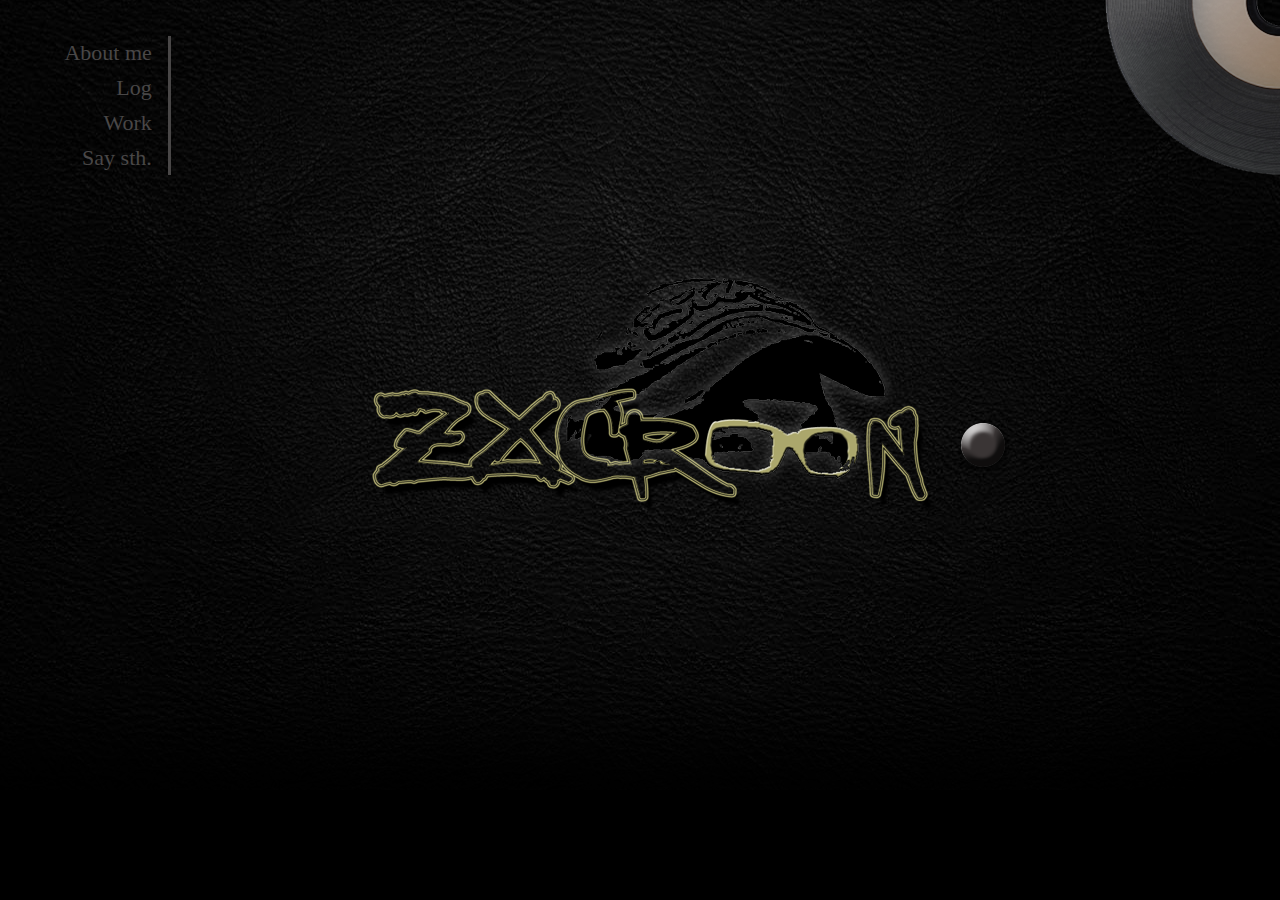
<file: index.html>
<!DOCTYPE HTML>
<html>
<head>
  <meta charset="utf-8" />
  <title>-ZXCroon-</title>
  <link rel="stylesheet" type="text/css" href="global.css" />
  <link rel="stylesheet" type="text/css" href="index.css" />
</head>
<body>
  <div id="ZXCroon-box">
    <img src="img/ZXCroon.png"></img>
    <div id="glasses">
      <a href="http://www.wolframalpha.com/input/?i=Jiang+Zemin" target="_blank"></a>
    </div>
    <div id="car">
      <div></div>
      <img src="img/car.png"></img>
    </div>
  </div>
  <ul class="nav">
    <li><a href="about.html" target="_blank">About me</a></li>
    <li><a href="log.html" target="_blank">Log</a></li>
    <li><a href="work.html" target="_blank">Work</a></li>
    <li><a>Say sth.</a></li>
  </ul>
  <img id="disc" src="img/disc.png"></img>
</body>
</html>
</file>
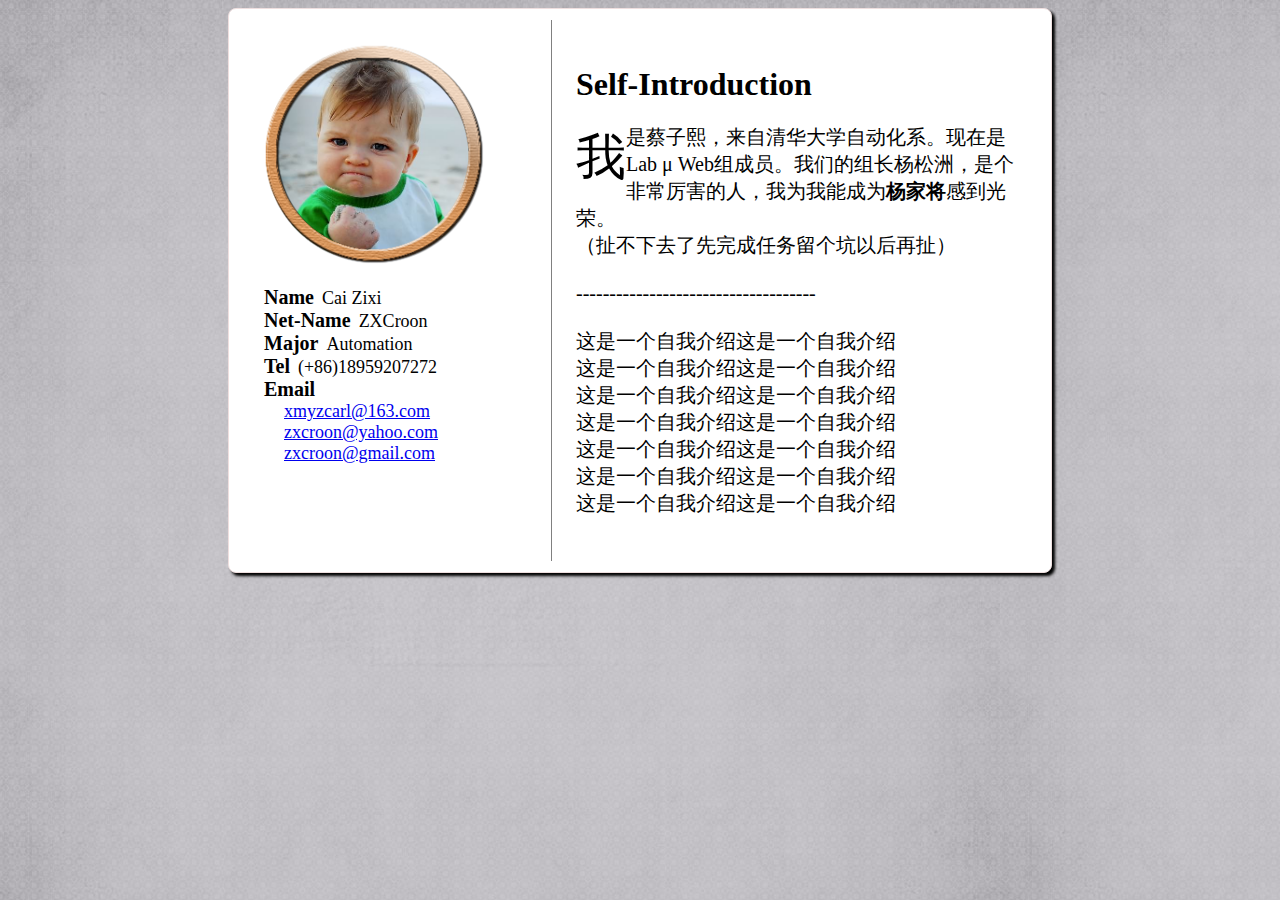
<file: about.html>
<!DOCTYPE HTML>
<html>
<head>
  <meta charset="utf-8" />
  <title>About me-ZXCroon-</title>
  <link rel="stylesheet" type="text/css" href="global.css" />
  <link rel="stylesheet" type="text/css" href="about.css" />
</head>
<body>
  <div class="container beautified-border">
    <div class="primary box">
      <h1>Self-Introduction</h1>
      <p id="self-introduction">
        我是蔡子熙，来自清华大学自动化系。现在是Lab μ Web组成员。我们的组长杨松洲，是个非常厉害的人，我为我能成为<strong>杨家将</strong>感到光荣。<br />
        （扯不下去了先完成任务留个坑以后再扯）<br /><br />
        ------------------------------------<br /><br />

        这是一个自我介绍这是一个自我介绍<br />
        这是一个自我介绍这是一个自我介绍<br />
        这是一个自我介绍这是一个自我介绍<br />
        这是一个自我介绍这是一个自我介绍<br />
        这是一个自我介绍这是一个自我介绍<br />
        这是一个自我介绍这是一个自我介绍<br />
        这是一个自我介绍这是一个自我介绍<br />
      </p>
    </div>
    <div class="secondary box">
      <img src="img/frame.png"></img>
      <p>
        <strong>Name</strong>Cai Zixi<br />
        <strong>Net-Name</strong>ZXCroon<br />
        <strong>Major</strong>Automation<br />
        <strong>Tel</strong>(+86)18959207272<br />
        <strong>Email</strong>
        <br />
        <a href="mailto:xmyzcarl@163.com?subject=Hello">xmyzcarl@163.com</a>
        <a href="mailto:zxcroon@yahoo.com?subject=Hello">zxcroon@yahoo.com</a>
        <a href="mailto:zxcroon@yahoo.com?subject=Hello">zxcroon@gmail.com</a>
      </p>
    </div>
  </div>
</body>
</html>
</file>
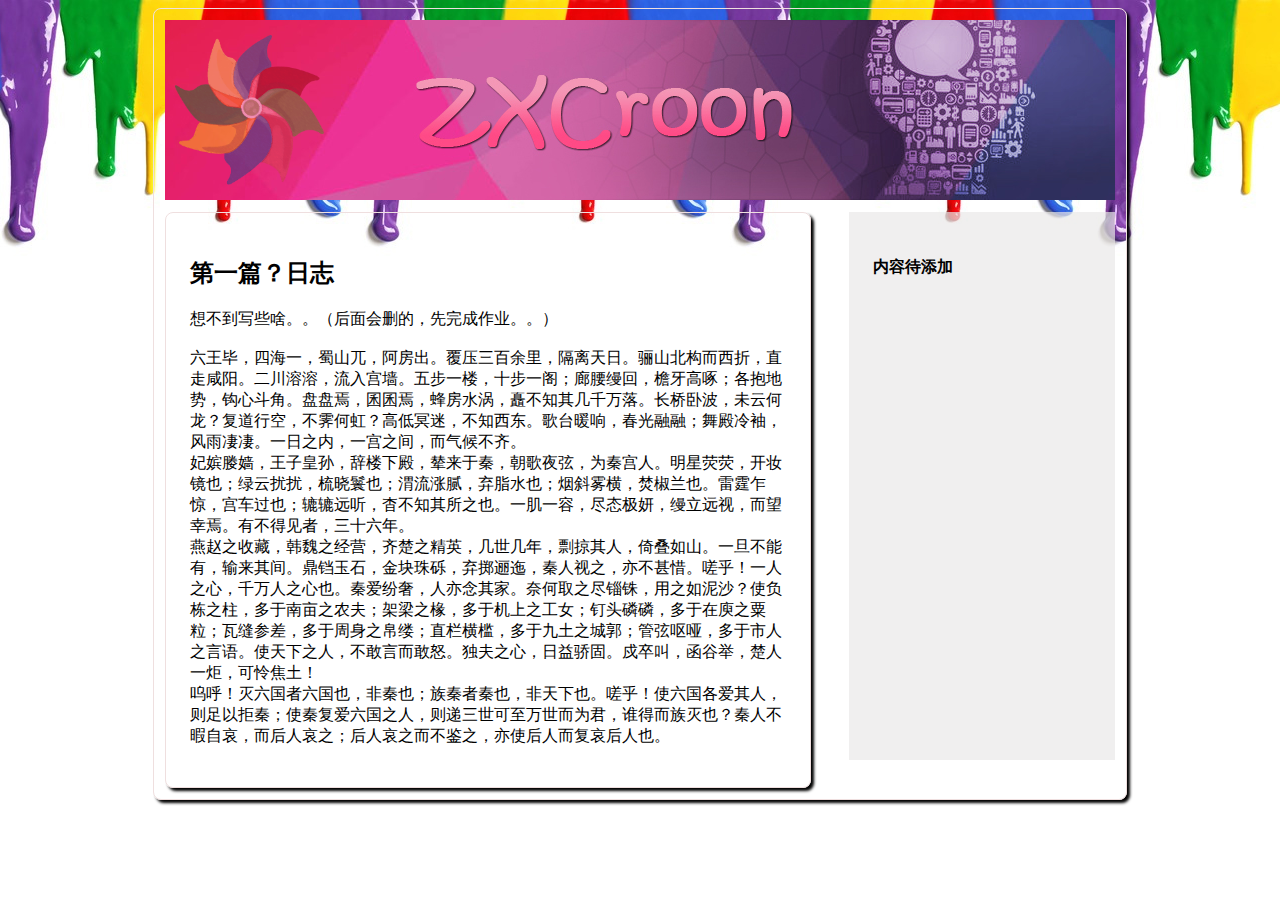
<file: log.html>
<!DOCTYPE HTML>
<html>
<head>
  <meta charset="utf-8" />
  <title>Log-ZXCroon-</title>
  <link rel="stylesheet" type="text/css" href="global.css" />
  <link rel="stylesheet" type="text/css" href="log.css" />
</head>
<body>
  <div class="container beautified-border">
    <div class="header">
      <img src="img/windmill.png"></img>
    </div>
    <div class="primary">
      <div class="beautified-border box">
        <h2>第一篇？日志</h2>
        <p>
          想不到写些啥。。（后面会删的，先完成作业。。）<br /><br />
六王毕，四海一，蜀山兀，阿房出。覆压三百余里，隔离天日。骊山北构而西折，直走咸阳。二川溶溶，流入宫墙。五步一楼，十步一阁；廊腰缦回，檐牙高啄；各抱地势，钩心斗角。盘盘焉，囷囷焉，蜂房水涡，矗不知其几千万落。长桥卧波，未云何龙？复道行空，不霁何虹？高低冥迷，不知西东。歌台暖响，春光融融；舞殿冷袖，风雨凄凄。一日之内，一宫之间，而气候不齐。<br />
妃嫔媵嫱，王子皇孙，辞楼下殿，辇来于秦，朝歌夜弦，为秦宫人。明星荧荧，开妆镜也；绿云扰扰，梳晓鬟也；渭流涨腻，弃脂水也；烟斜雾横，焚椒兰也。雷霆乍惊，宫车过也；辘辘远听，杳不知其所之也。一肌一容，尽态极妍，缦立远视，而望幸焉。有不得见者，三十六年。<br />

燕赵之收藏，韩魏之经营，齐楚之精英，几世几年，剽掠其人，倚叠如山。一旦不能有，输来其间。鼎铛玉石，金块珠砾，弃掷逦迤，秦人视之，亦不甚惜。嗟乎！一人之心，千万人之心也。秦爱纷奢，人亦念其家。奈何取之尽锱铢，用之如泥沙？使负栋之柱，多于南亩之农夫；架梁之椽，多于机上之工女；钉头磷磷，多于在庾之粟粒；瓦缝参差，多于周身之帛缕；直栏横槛，多于九土之城郭；管弦呕哑，多于市人之言语。使天下之人，不敢言而敢怒。独夫之心，日益骄固。戍卒叫，函谷举，楚人一炬，可怜焦土！<br />

呜呼！灭六国者六国也，非秦也；族秦者秦也，非天下也。嗟乎！使六国各爱其人，则足以拒秦；使秦复爱六国之人，则递三世可至万世而为君，谁得而族灭也？秦人不暇自哀，而后人哀之；后人哀之而不鉴之，亦使后人而复哀后人也。
        </p>
      </div>
    </div>
    <div class="secondary box">
      <h4>内容待添加</h4>
    </div>
  </div>
</body>
</html>
</file>
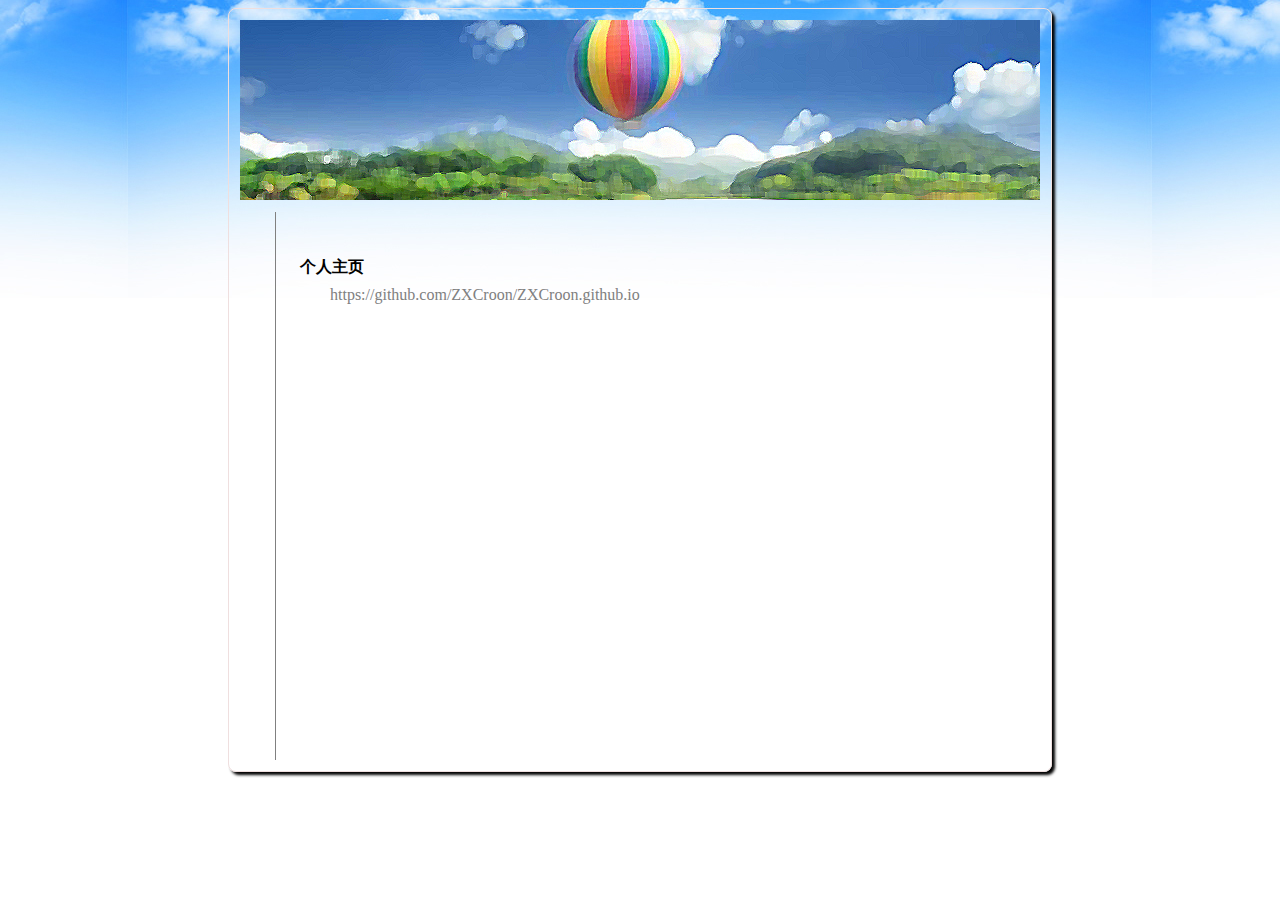
<file: work.html>
<!DOCTYPE HTML>
<html>
<head>
  <meta charset="utf-8" />
  <title>Log-ZXCroon-</title>
  <link rel="stylesheet" type="text/css" href="global.css" />
  <link rel="stylesheet" type="text/css" href="work.css" />
</head>
<body>
  <div class="container beautified-border">
    <div class="header"></div>
    <div class="box">
      <h4>个人主页</h4>
      <a href="https://github.com/ZXCroon/ZXCroon.github.io" target="_blank">https://github.com/ZXCroon/ZXCroon.github.io</a>
    </div>
  </div>
</body>
</html>
</file>
<file: global.css>
* {
  word-wrap: break-word;
}

a {
  cursor: pointer;
}

.container {
  max-width: 800px;
  min-width: 500px;
  margin: 0 auto;
  padding: 0.7em;
}

.box {
  padding: 1.5em;
}

.beautified-border {
  box-shadow: 3px 3px 3px;
  -moz-box-shadow: 3px 3px 3px;
  -o-box-shadow: 3px 3px 3px;
  -webkit-box-shadow: 3px 3px 3px;
  border-radius: 3px;
  -moz-border-radius: 3px;
  -o-border-radius: 3px;
  -webkit-border-radius: 0.5em;
  border: solid 0.5px #EFDFDF;
}
</file>
<file: index.css>
body {
  background: black url(img/bg.png) no-repeat 50% 25%;
  overflow: hidden;
}

#ZXCroon-box {
  color: yellow;
  position: absolute;
  left: 28%;
  top: 30%;
}

#ZXCroon-box:hover img {
  width: 610px;
}

#ZXCroon-box #glasses a {
  display: block;
  position: absolute;
  right: 14.5%;
  bottom: 17.8%;
  width: 26.7%;
  height: 22.7%;
}

#ZXCroon-box #glasses a:hover {
  background: url(img/glasses.png) no-repeat left top;
}

.nav {
  position: absolute;
  top: 20px;
  left: 20px;
  color: #494747;
  list-style: none;
  padding-right: 12px;
  border-right: solid 3px;
  font-family: Segoe Print, Broadway;
}

.nav li a, .nav li a:visited {
  text-align: right;
  display: block;
  font-size: 22px;
  padding: 0.2em;
  transition: color 0.7s;
  -moz-transition: color 0.7s;
  -o-transition: color 0.7s;
  -webkit-transition: color 0.7s;
  text-decoration: inherit;
  color: inherit;
}

.nav li a:hover {
  color: red;
  text-decoration: underline;
}

#disc {
  position: absolute;
  top: -175px;
  right: -175px;
  animation: disc-rotation 10s linear 0s infinite normal;
  -moz-animation: disc-rotation 10s linear 0s infinite normal;
  -o-animation: disc-rotation 10s linear 0s infinite normal;
  -webkit-animation: disc-rotation 10s linear 0s infinite normal;
}

@keyframes disc-rotation {
  0% {transform: rotate(0deg);}
  100% {transform:rotate(360deg);}
}

@-moz-keyframes disc-rotation {
  0% {transform: rotate(0deg);}
  100% {transform:rotate(360deg);}
}

@-o-keyframes disc-rotation {
  0% {transform: rotate(0deg);}
  100% {transform:rotate(360deg);}
}

@-webkit-keyframes disc-rotation {
  0% {transform: rotate(0deg);}
  100% {transform:rotate(360deg);}
}

#car {
  position: absolute;
  left: 600px;
  top: 150px;
}

#car div {
  width: 51px;
  height: 51px;
  background: url(img/car-button.png) no-repeat left top;
}

#car div:active {
  background: url(img/car-button-active.png) no-repeat left top;
}

#car img {
  position: absolute;
  top: 200%;
  visibility: hidden;
}

#car:active img {
  visibility: visible;
  animation: car-rush 3.2s;
  -moz-animation: car-rush 3.2s;
  -o-animation: car-rush 3.2s;
  -webkit-animation: car-rush 3.2s;
}

@keyframes car-rush {
  0% {right: -1000px;}
  100% {right: 2500px;}
}

@-moz-keyframes car-rush {
  0% {right: -1000px;}
  100% {right: 2500px;}
}

@-o-keyframes car-rush {
  0% {right: -1000px;}
  100% {right: 2500px;}
}

@-webkit-keyframes car-rush {
  0% {right: -1000px;}
  100% {right: 2500px;}
}
</file>
<file: about.css>
body {
  background: #E2DBDB url(img/bg2.jpg);
}

.container {
  background: white;
  overflow: auto;
}

.primary {
  float: right;
  width: 55%;
  border-left: solid 1px gray;
}

.secondary {
  float: left;
  width: 30%;
  margin-right: -30px;
  overflow: hidden;
}

#self-introduction {
  font-size: 20px;
}

#self-introduction:first-letter {
  font-size: 50px;
  float: left;
}

.secondary img {
  background-image: url(img/photo.jpg);
  background-size: 90% 90%;
  background-repeat: no-repeat;
  background-position: center 60%;
  max-width: 95%;
}

.secondary p {
  font-size: 18px;
}

.secondary p strong {
  font-size: 20px;
  padding-right: 8px;
}

.secondary p a {
  padding-left: 20px;
}
</file>
<file: log.css>
body {
  background: url(img/bg3.jpg) no-repeat center top;
}

.container {
  max-width: 950px;
  min-width: 850px;
  overflow: auto;
}

.header {
  height: 180px;
  background: gray url(img/header1.jpg) no-repeat right bottom;
  margin-bottom: 12px;
}

.header img {
  height: 150px;
  position: relative;
  left: 10px;
  top: 15px;
  animation: windmill-rotation 30s linear 0s infinite normal;
  -moz-animation: windmill-rotation 30s linear 0s infinite normal;
  -o-animation: windmill-rotation 30s linear 0s infinite normal;
  -webkit-animation: windmill-rotation 30s linear 0s infinite normal;
}

@keyframes windmill-rotation {
  0% {transform: rotate(0deg);}
  100% {transform:rotate(360deg);}
}

@-moz-keyframes windmill-rotation {
  0% {transform: rotate(0deg);}
  100% {transform:rotate(360deg);}
}

@-o-keyframes windmill-rotation {
  0% {transform: rotate(0deg);}
  100% {transform:rotate(360deg);}
}

@-webkit-keyframes windmill-rotation {
  0% {transform: rotate(0deg);}
  100% {transform:rotate(360deg);}
}

.primary {
  float: left;
  width: 68%;
  min-height: 500px;    /* temp*/
}

.secondary {
  float: right;
  background: rgba(234, 232, 232, 0.7);
  width: 23%;
  min-height: 500px;    /* temp*/
}
</file>
<file: work.css>
body {
  background: url(img/bg4.jpg) repeat-x center top;
}

.container {
  max-width: 800px;
  min-width: 500px;
  overflow: auto;
}

.header {
  height: 180px;
  background: gray url(img/header2.jpg) no-repeat center bottom;
  margin-bottom: 12px;
}

.header+.box {
  margin-left: 35px;
  border-left: solid 1px gray;
  min-height: 500px;
}

.header+.box h4 {
  margin-bottom: 8px;
}

.header+.box a {
  padding-left: 30px;
}

.header+.box a, .header+.box a:visited {
  color: gray;
  text-decoration: none;
}

.header+.box a:hover {
  color: red;
  text-decoration: underline;
}
</file>
